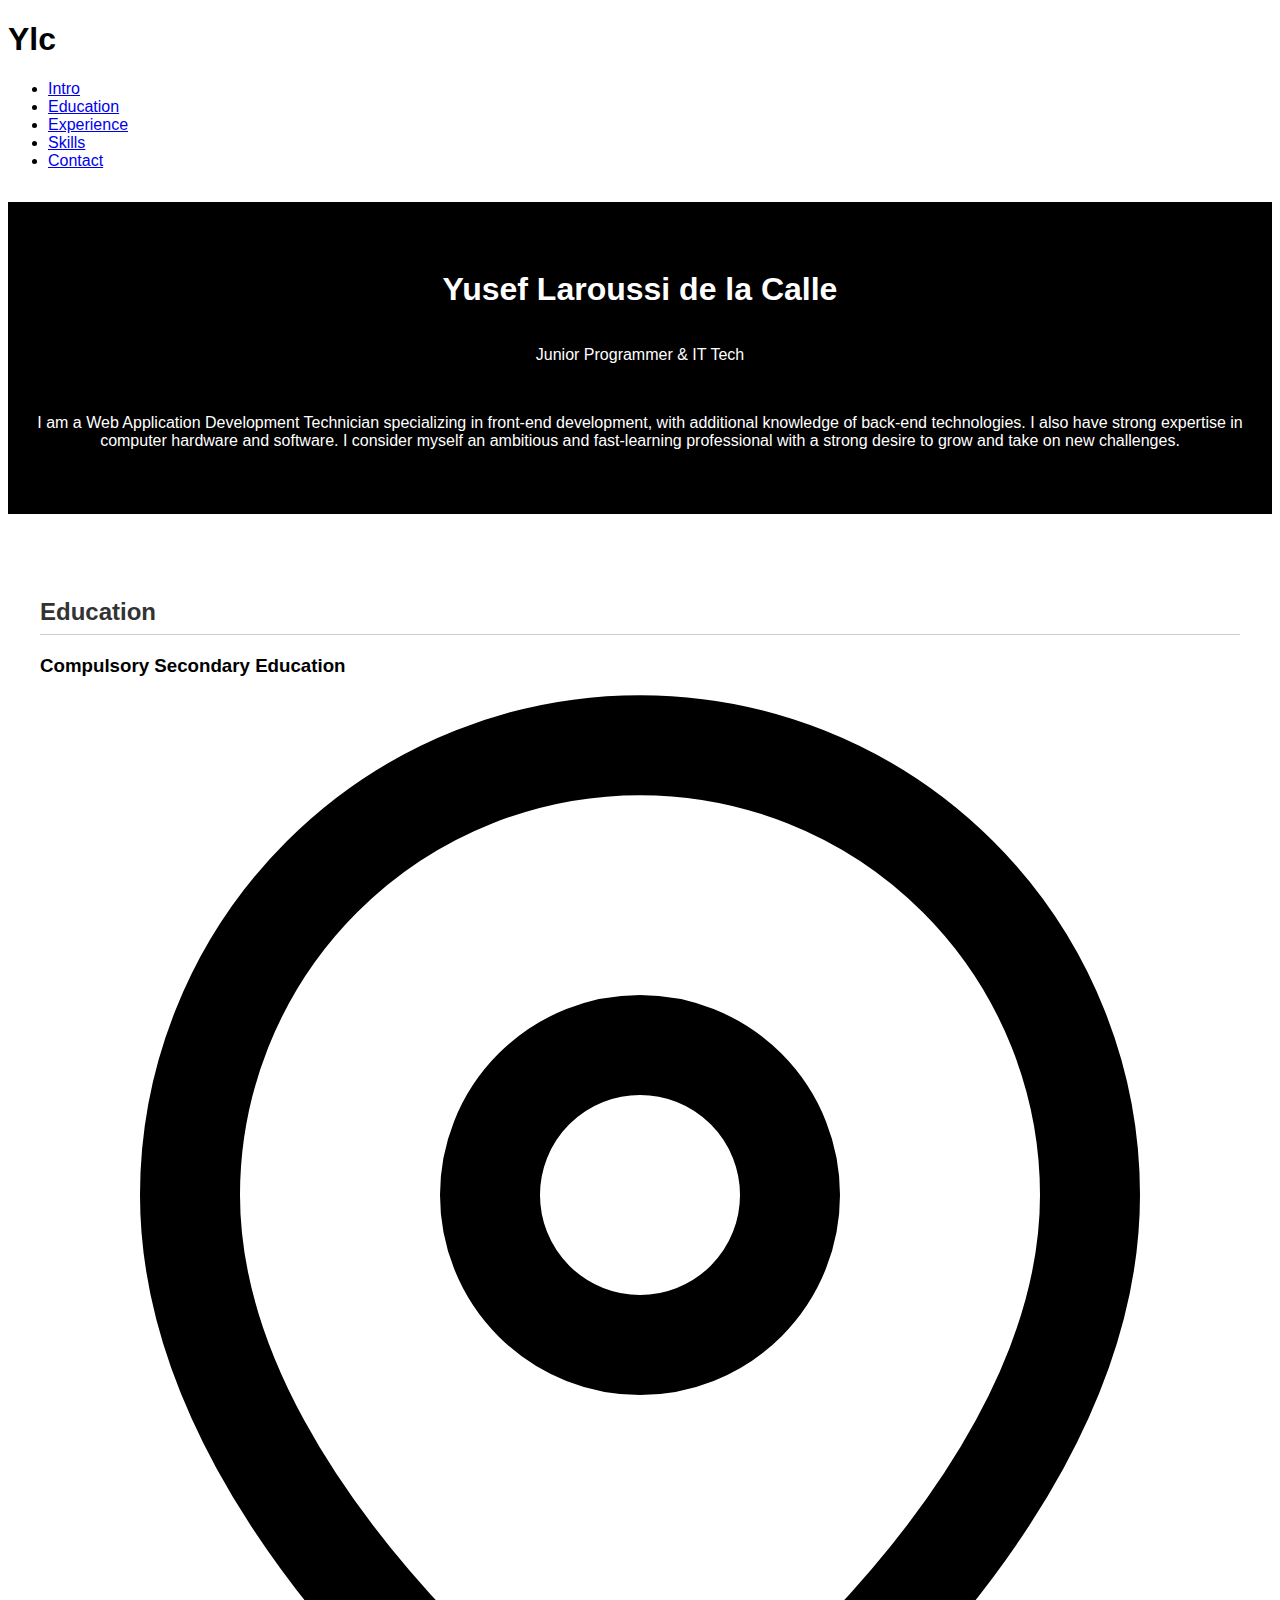
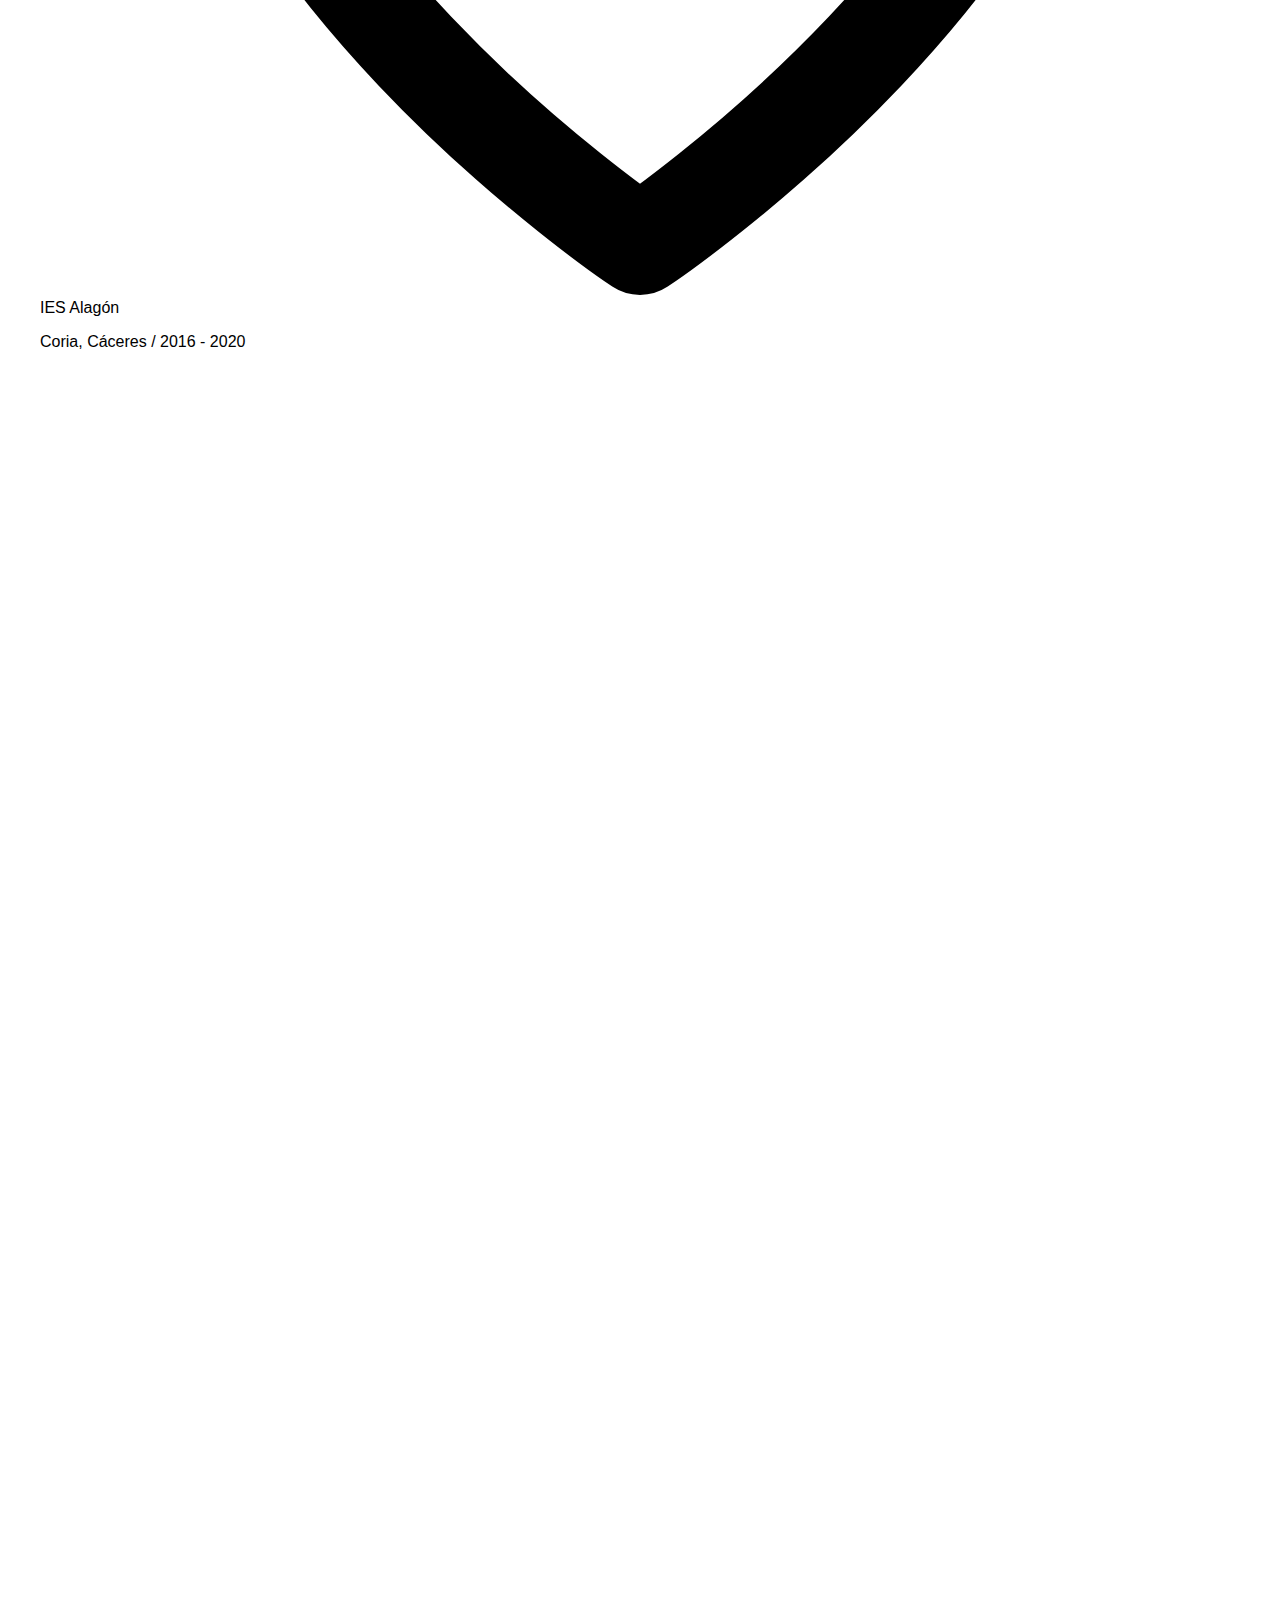
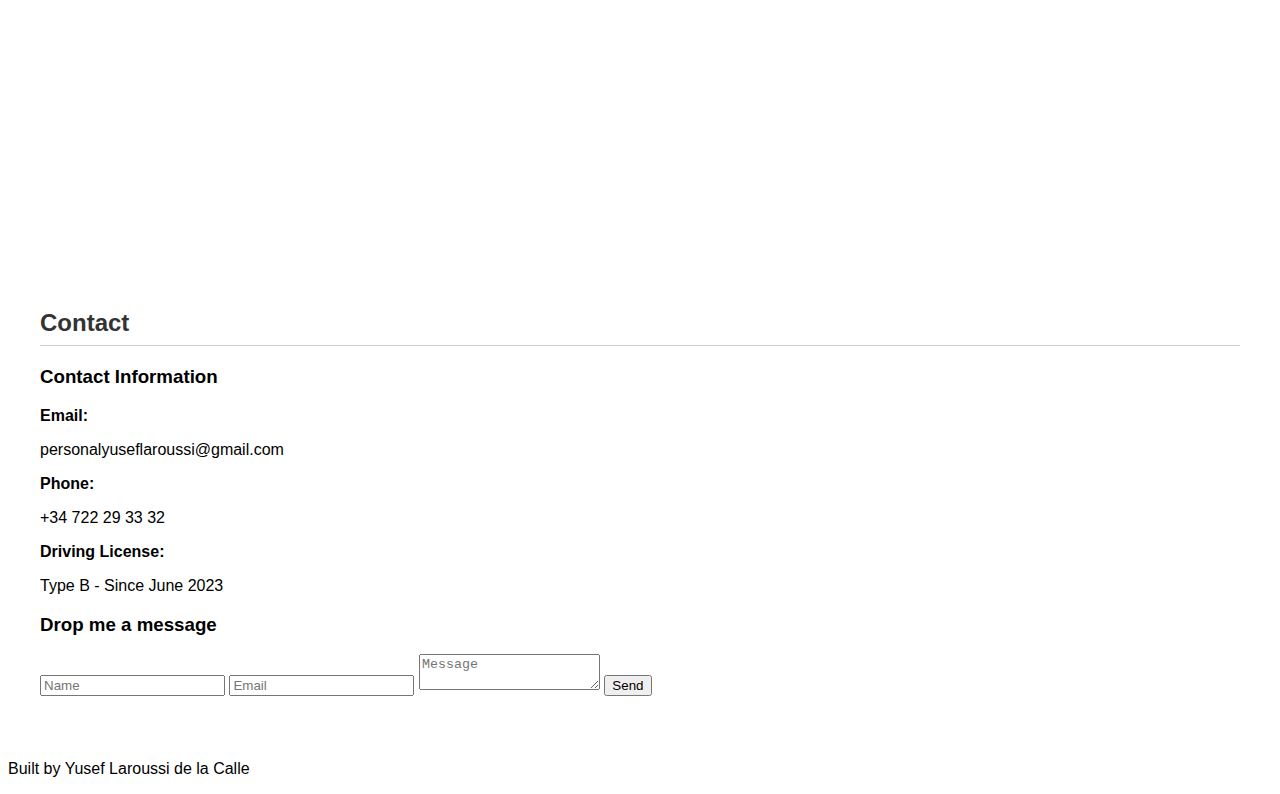
<file: index.html>
<!DOCTYPE html>
<html lang="es">

<head>
    <!-- SEO Meta Tags -->
    <meta charset="UTF-8">
    <meta name="viewport" content="width=device-width, initial-scale=1.0">
    <meta name="description" content="Portfolio de Yusef Laroussi - Desarrollador Web Junior & Técnico IT especializado en Front-End con conocimientos de Back-End y administración de sistemas.">
    <meta name="author" content="Yusef Laroussi de la Calle">
    <meta name="robots" content="index, follow">
    <meta name="language" content="es">
    <meta name="keywords" content="Desarrollador Web, Frontend, Backend, IT Técnico, Portfolio, JavaScript, HTML, CSS, Java, PHP">
    
    <!-- Open Graph - Facebook & LinkedIn -->
    <meta property="og:type" content="website">
    <meta property="og:locale" content="es_ES">
    <meta property="og:url" content="https://yuseflc.com/">
    <meta property="og:title" content="Yusef Laroussi - Desarrollador Web Junior & IT Tech">
    <meta property="og:description" content="Descubre mi portfolio. Especializado en desarrollo Front-End con conocimientos en Back-End, Linux y administración de bases de datos.">
    <meta property="og:site_name" content="Portfolio Yusef Laroussi">
    <meta property="og:image" content="https://yuseflc.com/img/logo_ylc.png">
    <meta property="og:image:width" content="512">
    <meta property="og:image:height" content="512">
    <meta property="og:image:type" content="image/png">
    
    <!-- Twitter -->
    <meta property="twitter:card" content="summary_large_image">
    <meta property="twitter:url" content="https://yuseflc.com/">
    <meta property="twitter:title" content="Yusef Laroussi - Desarrollador Web Junior & IT Tech">
    <meta property="twitter:description" content="Descubre mi portfolio. Especializado en desarrollo Front-End con conocimientos en Back-End, Linux y administración de bases de datos.">
    <meta property="twitter:image" content="https://yuseflc.com/img/logo_ylc.png">

    <!-- Discord & Theme -->
    <meta name="theme-color" content="#000000">
    <meta name="apple-mobile-web-app-capable" content="yes">
    <meta name="apple-mobile-web-app-status-bar-style" content="black-translucent">
    <meta name="apple-mobile-web-app-title" content="Ylc Portfolio">

    <!-- Favicon -->
    <link rel="icon" type="image/png" href="img/logo_ylc.png" sizes="32x32">
    <link rel="apple-touch-icon" href="img/logo_ylc.png">
    <title>Ylc - Junior Programmer & IT Tech.</title>
    <link rel="stylesheet" href="css/index.css">
    <link rel="preconnect" href="https://fonts.googleapis.com">
    <link rel="preconnect" href="https://fonts.gstatic.com" crossorigin>
    <link href="https://fonts.googleapis.com/css2?family=Inter:wght@300;400;500;600;700;800&family=JetBrains+Mono:wght@400;500;600&display=swap"
        rel="stylesheet">
</head>

<body>
    <nav class="navbar">
        <div class="navbar-contenedor">
            <h1 class="logo-nav">Ylc</h1>
            <ul class="nav-list" id="nav-list">
                <li><a href="#inicio" class="menu-item">Intro</a></li>
                <li><a href="#educacion" class="menu-item">Education</a></li>
                <li><a href="#experiencia" class="menu-item">Experience</a></li>
                <li><a href="#habilidades" class="menu-item">Skills</a></li>
                <li><a href="#contacto" class="menu-item">Contact</a></li>
            </ul>
        </div>
    </nav>

    <main>
        <section class="inicio" id="inicio" data-transition-style="in:circle:hesitate">
            <div class="inicio-contenedor">
                <div class="nombre-contenedor">
                    <h1 class="nombre">Yusef Laroussi de la Calle</h1>
                    <p class="subtitulo-seccion-inicio">Junior Programmer <span class="ampersand">&</span> IT Tech</p>
                    <div class="botones-seccion-inicio">
                        <a href="#contacto" class="btn">
                            <span class="btn-text">Contact Me</span>
                        </a>
                        <a href="assets/cvYusefLaroussidelaCalle(en).pdf" target="_blank" rel="noopener noreferrer" class="btn">
                            <span class="btn-text">View CV</span>
                        </a>
                    </div>
                </div>
                <div class="sobre-mi-inicio">
                    <p>I am a Web Application Development Technician specializing in front-end development, with
                        additional knowledge of back-end technologies. I also have strong expertise in computer hardware
                        and software. I consider myself an ambitious and fast-learning professional with a strong desire
                        to grow and take on new challenges.</p>
                </div>
            </div>
        </section>

        <section id="educacion" class="seccion fondo-gris">
            <div class="container">
                <h2 class="titulo-seccion">Education</h2>
                <div class="rejilla-educacion">
                    <div class="elemento-educacion">
                        <h3>Compulsory Secondary Education</h3>
                        <p class="institucion-educacion">
                            <svg class="icono-ubicacion" xmlns="http://www.w3.org/2000/svg" viewBox="0 0 24 24"
                                fill="none" stroke="currentColor" stroke-width="2" stroke-linecap="round"
                                stroke-linejoin="round">
                                <path d="M21 10c0 7-9 13-9 13s-9-6-9-13a9 9 0 0 1 18 0z"></path>
                                <circle cx="12" cy="10" r="3"></circle>
                            </svg>
                            IES Alagón
                        </p>
                        <p class="fecha-educacion">Coria, Cáceres / 2016 - 2020</p>
                        <div class="barra-educacion"></div>
                    </div>

                    <div class="elemento-educacion">
                        <h3>Microcomputer Systems and Networks Middle Degree</h3>
                        <p class="institucion-educacion">
                            <svg class="icono-ubicacion" xmlns="http://www.w3.org/2000/svg" viewBox="0 0 24 24"
                                fill="none" stroke="currentColor" stroke-width="2" stroke-linecap="round"
                                stroke-linejoin="round">
                                <path d="M21 10c0 7-9 13-9 13s-9-6-9-13a9 9 0 0 1 18 0z"></path>
                                <circle cx="12" cy="10" r="3"></circle>
                            </svg>
                            <a href="https://informatica.iesvalledeljerteplasencia.es/" target="_blank" rel="noopener noreferrer">IES Valle del Jerte</a>
                        </p>
                        <p class="fecha-educacion">Plasencia, Cáceres / 2021 - 2023</p>
                        <div class="barra-educacion"></div>
                    </div>

                    <div class="elemento-educacion">
                        <h3>Development of Web Applications Advanced Degree</h3>
                        <p class="institucion-educacion">
                            <svg class="icono-ubicacion" xmlns="http://www.w3.org/2000/svg" viewBox="0 0 24 24"
                                fill="none" stroke="currentColor" stroke-width="2" stroke-linecap="round"
                                stroke-linejoin="round">
                                <path d="M21 10c0 7-9 13-9 13s-9-6-9-13a9 9 0 0 1 18 0z"></path>
                                <circle cx="12" cy="10" r="3"></circle>
                            </svg>
                            <a href="https://informatica.iesvalledeljerteplasencia.es/" target="_blank" rel="noopener noreferrer">IES Valle del Jerte</a>
                        </p>
                        <p class="fecha-educacion">Plasencia, Cáceres / 2023 - Currently</p>
                        <div class="barra-educacion"></div>
                    </div>
                </div>
            </div>
        </section>

        <section id="experiencia" class="seccion">
            <div class="container">
                <h2 class="titulo-seccion">Experience</h2>
                <div class="rejilla-experiencia">
                    <div class="elemento-experiencia">
                        <h3>IT Technician Assistant</h3>
                        <p class="empresa-experiencia">
                            <svg class="icono-ubicacion" xmlns="http://www.w3.org/2000/svg" viewBox="0 0 24 24"
                                fill="none" stroke="currentColor" stroke-width="2" stroke-linecap="round"
                                stroke-linejoin="round">
                                <path d="M21 10c0 7-9 13-9 13s-9-6-9-13a9 9 0 0 1 18 0z"></path>
                                <circle cx="12" cy="10" r="3"></circle>
                            </svg>
                            IES Alagón
                        </p>
                        <p class="fecha-experiencia">March - April 2024</p>
                        <ul class="lista-experiencia">
                            <li>Computer Hardware — Repair, troubleshooting, and preventive maintenance.</li>
                            <li>Operating Systems — Installation, configuration, and optimization.</li>
                            <li>Linux Administration — Software configuration, system management, and performance
                                monitoring.</li>
                        </ul>
                    </div>

                    <div class="elemento-experiencia">
                        <h3>Digital Media & Social Media Manager</h3>
                        <p class="empresa-experiencia">
                            <svg class="icono-ubicacion" xmlns="http://www.w3.org/2000/svg" viewBox="0 0 24 24"
                                fill="none" stroke="currentColor" stroke-width="2" stroke-linecap="round"
                                stroke-linejoin="round">
                                <path d="M21 10c0 7-9 13-9 13s-9-6-9-13a9 9 0 0 1 18 0z"></path>
                                <circle cx="12" cy="10" r="3"></circle>
                            </svg>
                            Zanzi Homes
                        </p>
                        <p class="fecha-experiencia">April - May 2024</p>
                        <ul class="lista-experiencia">
                            <li>Social Media Manager — Skilled in updating and editing content across platforms.</li>
                            <li>HTML Development — Creation and customization of email signatures.</li>
                            <li>Content Creation — Photo editing and original content design.</li>
                        </ul>
                    </div>

                    <div class="elemento-experiencia">
                        <h3>Database & IT Administrator</h3>
                        <p class="empresa-experiencia">
                            <svg class="icono-ubicacion" xmlns="http://www.w3.org/2000/svg" viewBox="0 0 24 24"
                                fill="none" stroke="currentColor" stroke-width="2" stroke-linecap="round"
                                stroke-linejoin="round">
                                <path d="M21 10c0 7-9 13-9 13s-9-6-9-13a9 9 0 0 1 18 0z"></path>
                                <circle cx="12" cy="10" r="3"></circle>
                            </svg>
                            Layer Electronics
                        </p>
                        <p class="fecha-experiencia">May - June 2025</p>
                        <ul class="lista-experiencia">
                            <li>Database Management — Business database administration using FileMaker.</li>
                            <li>Interface Design — Creation of user-friendly layouts in FileMaker.</li>
                            <li>Process Optimization — Database enhancement through custom scripting.</li>
                        </ul>
                    </div>
                </div>
            </div>
        </section>

        <section id="habilidades" class="seccion">
            <div class="container">
                <h2 class="titulo-seccion">Skills</h2>
                <div class="rejilla-habilidades">
                    <div class="tarjeta-habilidad">
                        <h3>Front-End & Markup Languages</h3>
                        <ul class="lista-skills">
                            <li>HTML</li>
                            <li>CSS</li>
                            <li>JavaScript</li>
                            <li>Bootstrap</li>
                            <li>XML</li>
                        </ul>
                    </div>

                    <div class="tarjeta-habilidad">
                        <h3>Back-End</h3>
                        <ul class="lista-skills">
                            <li>Java</li>
                            <li>PHP</li>
                            <li>Node.js</li>
                        </ul>
                    </div>

                    <div class="tarjeta-habilidad">
                        <h3>Tools & IDEs</h3>
                        <ul class="lista-skills">
                            <li>VsCode</li>
                            <li>Npm</li>
                            <li>NetBeans</li>
                            <li>VirtualBox</li>
                            <li>Git & GitHub</li>
                        </ul>
                    </div>

                    <div class="tarjeta-habilidad">
                        <h3>Databases</h3>
                        <ul class="lista-skills">
                            <li>MySQL</li>
                            <li>FileMaker</li>
                        </ul>
                    </div>

                    <div class="tarjeta-habilidad">
                        <h3>DevOps</h3>
                        <ul class="lista-skills">
                            <li>Linux Bash</li>
                            <li>PowerShell</li>
                            
                        </ul>
                    </div>

                    <div class="tarjeta-habilidad">
                        <h3>Languages</h3>
                        <ul class="lista-skills">
                            <li>Spanish - Native</li>
                            <li>English - Advanced</li>
                        </ul>
                    </div>
                </div>
            </div>
        </section>

        <section id="contacto" class="seccion">
            <div class="container">
                <h2 class="titulo-seccion">Contact</h2>
                <div class="rejilla-contacto">
                    <div class="info-contacto">
                        <h3>Contact Information</h3>
                        <div class="item-contacto">
                            <strong>Email:</strong>
                            <p>personalyuseflaroussi@gmail.com</p>
                        </div>
                        <div class="item-contacto">
                            <strong>Phone:</strong>
                            <p>+34 722 29 33 32</p>
                        </div>
                        <div class="item-contacto">
                            <strong>Driving License:</strong>
                            <p>Type B - Since June 2023</p>
                        </div>
                    </div>

                    <div class="formulario-contacto">
                        <h3>Drop me a message</h3>
                        <form>
                            <input type="text" placeholder="Name" class="entrada-formulario">
                            <input type="email" placeholder="Email" class="entrada-formulario">
                            <textarea placeholder="Message" class="area-texto-formulario"></textarea>
                            <button type="submit" class="btn">
                                <span class="btn-text">Send</span>
                            </button>
                        </form>
                    </div>
                </div>
            </div>
        </section>
    </main>

    <footer class="pie-pagina">
        <div class="container">
            <p>Built by Yusef Laroussi de la Calle</p>
        </div>
    </footer>

    <script src="js/index.js"></script>
</body>

</html>
</file>
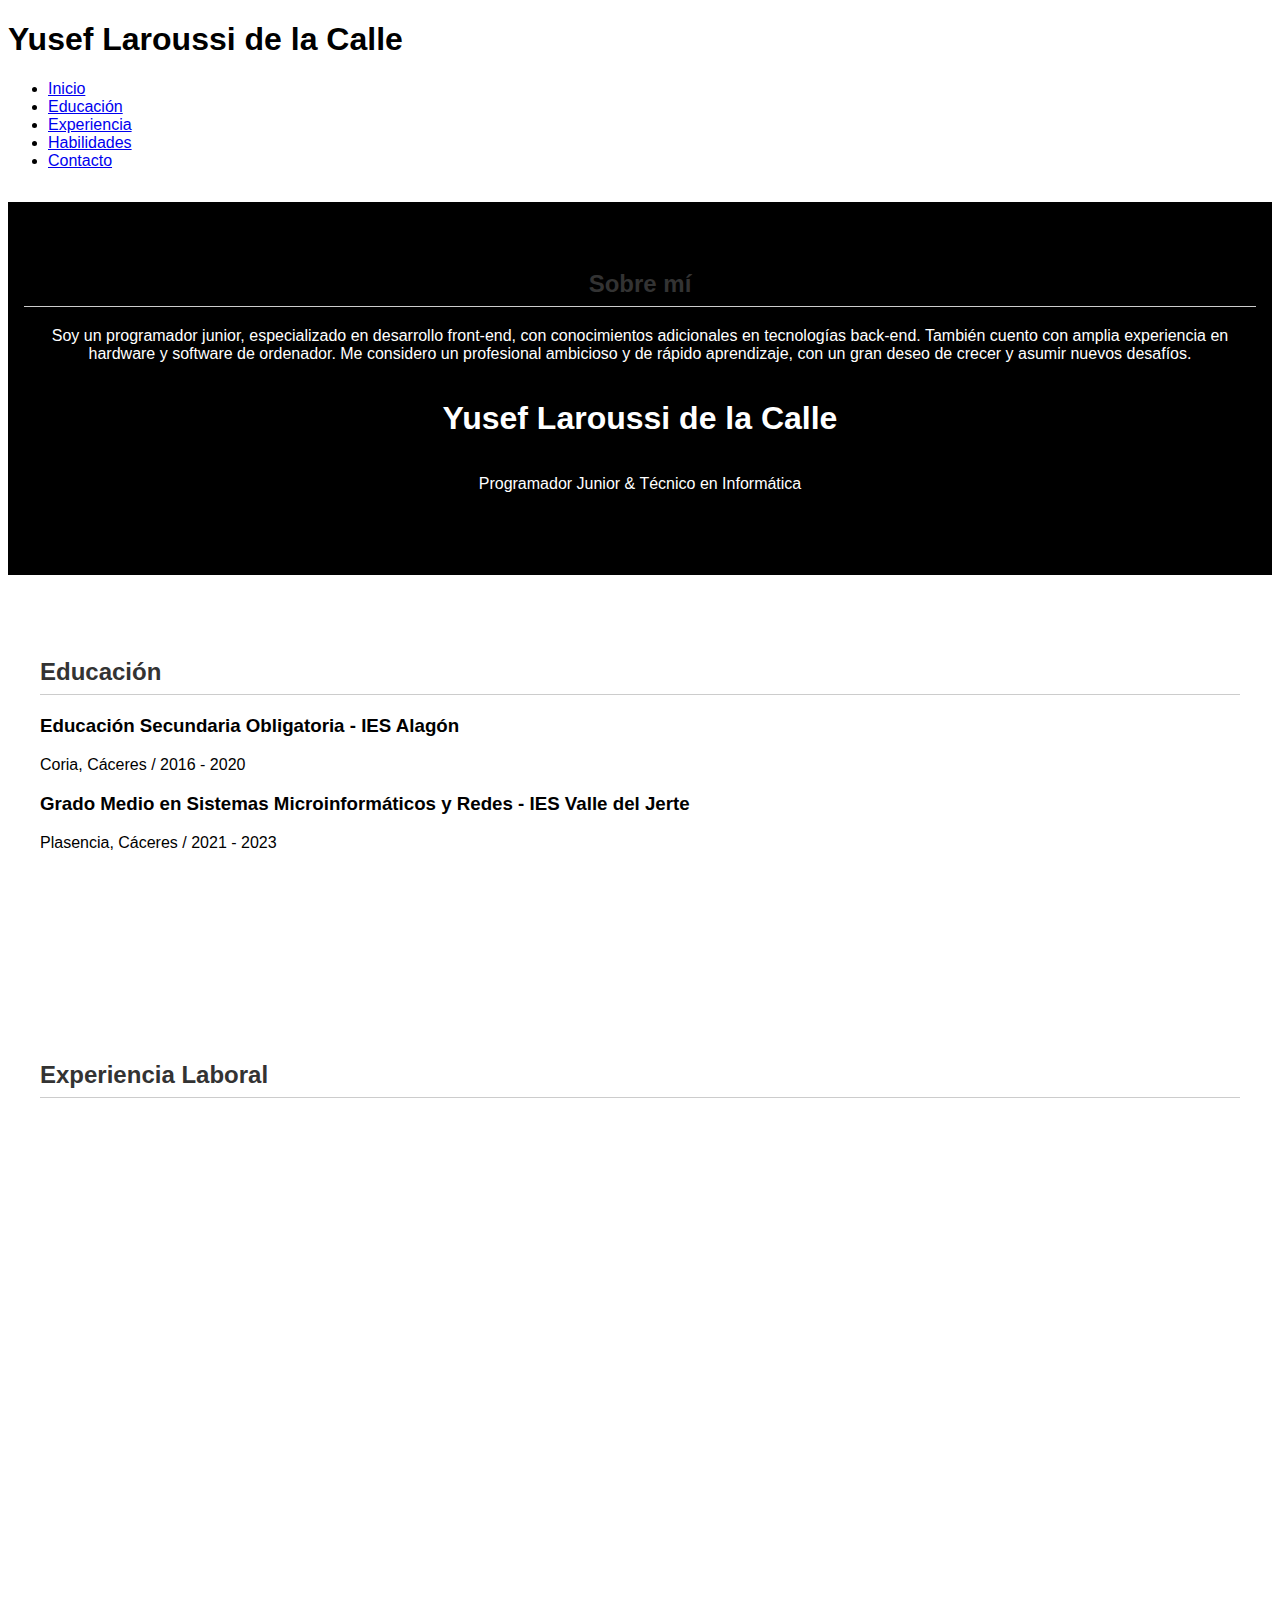
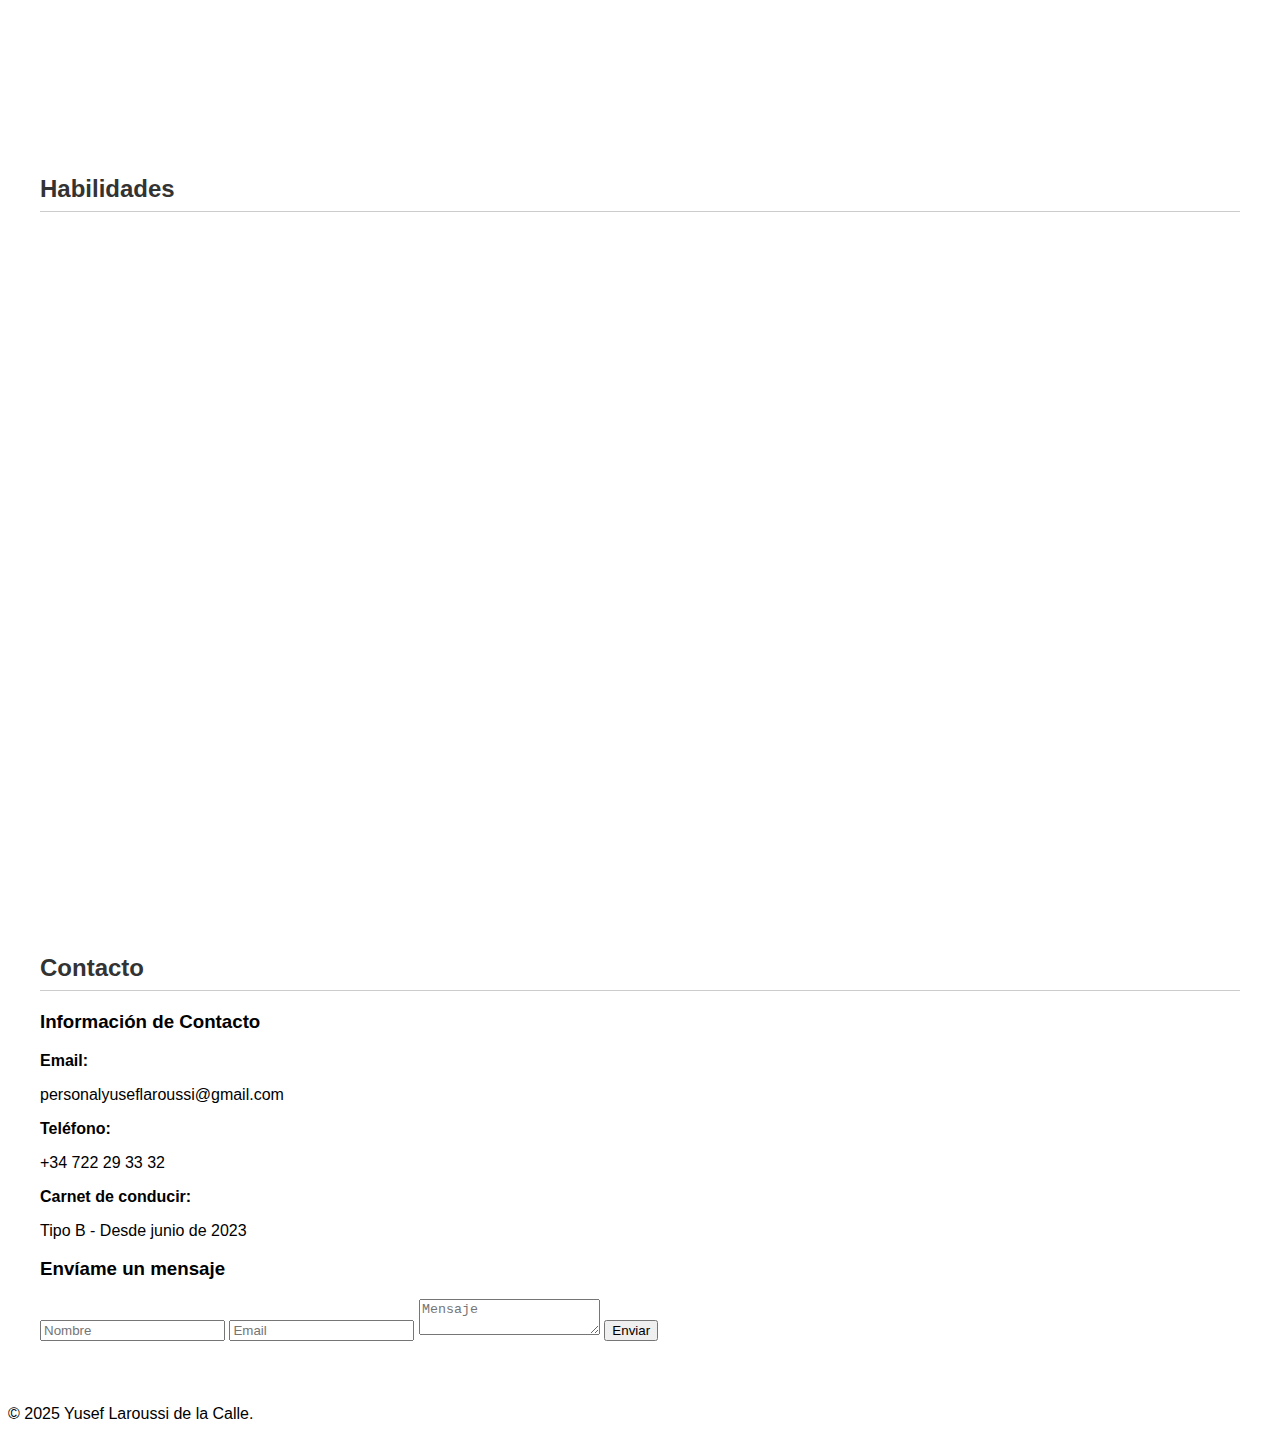
<file: html/index.html>
<!DOCTYPE html>
<html lang="es">

<head>
    <meta charset="UTF-8">
    <meta name="viewport" content="width=device-width, initial-scale=1.0">
    <title>Yusef Laroussi de la Calle - Portfolio</title>
    <link rel="stylesheet" href="../css/index.css">
    <link rel="preconnect" href="https://fonts.googleapis.com">
    <link rel="preconnect" href="https://fonts.gstatic.com" crossorigin>
    <link href="https://fonts.googleapis.com/css2?family=Alan+Sans:wght@300..900&display=swap" rel="stylesheet">
</head>

<body>
    <nav class="navbar">
        <h1 class="logo-nav">Yusef Laroussi de la Calle</h1>
        <ul class="nav-list" id="nav-list">
            <li><a href="#inicio" class="menu-item">Inicio</a></li>
            <li><a href="#educacion" class="menu-item">Educación</a></li>
            <li><a href="#experiencia" class="menu-item">Experiencia</a></li>
            <li><a href="#habilidades" class="menu-item">Habilidades</a></li>
            <li><a href="#contacto" class="menu-item">Contacto</a></li>
        </ul>
    </nav>

    <main>
        <section class="inicio" id="inicio" data-transition-style="in:circle:hesitate">
            <div class="inicio-contenedor">
                <div class="sobre-mi-inicio">
                    <h2>Sobre mí</h2>
                    <p>Soy un programador junior, especializado en desarrollo front-end, con conocimientos adicionales
                        en tecnologías back-end.
                        También cuento con amplia experiencia en hardware y software de ordenador. Me considero un
                        profesional ambicioso y de rápido aprendizaje, con un gran deseo de crecer y asumir nuevos desafíos.</p>
                </div>
                <div class="nombre-contenedor">
                    <h1 class="nombre">Yusef Laroussi de la Calle</h1>
                    <p class="subtitulo-seccion-inicio">Programador Junior & Técnico en Informática</p>
                    <div class="botones-seccion-inicio">
                        <a href="#contacto" class="btn">Contáctame</a>
                        <a href="#experiencia" class="btn">Ver experiencia</a>
                    </div>
                </div>
            </div>
        </section>

        <section id="educacion" class="seccion fondo-gris">
            <div class="container">
                <h2 class="titulo-seccion">Educación</h2>
                <div class="rejilla-educacion">
                    <div class="elemento-educacion">
                        <h3>Educación Secundaria Obligatoria - IES Alagón</h3>
                        <p class="fecha-educacion">Coria, Cáceres / 2016 - 2020</p>
                        <div class="barra-educacion"></div>
                    </div>

                    <div class="elemento-educacion">
                        <h3>Grado Medio en Sistemas Microinformáticos y Redes - IES Valle del Jerte</h3>
                        <p class="fecha-educacion">Plasencia, Cáceres / 2021 - 2023</p>
                        <div class="barra-educacion"></div>
                    </div>

                    <div class="elemento-educacion">
                        <h3>Grado Superior en Desarrollo de Aplicaciones Web - IES Valle del Jerte</h3>
                        <p class="fecha-educacion">Plasencia, Cáceres / 2023 - 2026</p>
                        <div class="barra-educacion"></div>
                    </div>
                </div>
            </div>
        </section>

        <section id="experiencia" class="seccion">
            <div class="container">
                <h2 class="titulo-seccion">Experiencia Laboral</h2>
                <div class="rejilla-experiencia">
                    <div class="elemento-experiencia">
                        <h3>Asistente Técnico Informático</h3>
                        <p class="empresa-experiencia">IES Alagón</p>
                        <p class="fecha-experiencia">Marzo - Abril 2024</p>
                        <ul class="lista-experiencia">
                            <li>Reparación y mantenimiento de hardware de ordenadores.</li>
                            <li>Instalación y configuración de sistemas operativos.</li>
                            <li>Configuración y administración de software en Linux tanto mediante CLI como entorno
                                grafico.</li>
                        </ul>
                    </div>

                    <div class="elemento-experiencia">
                        <h3>Gerente de Medios Digitales y Redes Sociales</h3>
                        <p class="empresa-experiencia">Zanzi Homes</p>
                        <p class="fecha-experiencia">Abril - Mayo 2024</p>
                        <ul class="lista-experiencia">
                            <li>Administrador de Redes Sociales, actualizando y editando contenido.</li>
                            <li>Programación en HTML para firmas de correo electrónico.</li>
                            <li>Edición de fotos y creación de contenido.</li>
                        </ul>
                    </div>

                    <div class="elemento-experiencia">
                        <h3>Administrador de bases de datos</h3>
                        <p class="empresa-experiencia">Layer Electronics</p>
                        <p class="fecha-experiencia">Mayo - Junio 2025</p>
                        <ul class="lista-experiencia">
                            <li>Gestión de la base de datos empresarial, utilizando Filemaker.</li>
                            <li>Diseño de interfaces mediante Filemaker.</li>
                            <li>Optimización mediante scripts de la base de datos.</li>
                        </ul>
                    </div>
                </div>
            </div>
        </section>

        <section id="habilidades" class="seccion">
            <div class="container">
                <h2 class="titulo-seccion">Habilidades</h2>
                <div class="rejilla-habilidades">
                    <div class="tarjeta-habilidad">
                        <h3>Front-End & Markup Languages</h3>
                        <ul class="lista-skills">
                            <li>HTML</li>
                            <li>CSS</li>
                            <li>JavaScript</li>
                            <li>XML</li>
                            <li>MarkDown</li>
                        </ul>
                    </div>

                    <div class="tarjeta-habilidad">
                        <h3>Back-End</h3>
                        <ul class="lista-skills">
                            <li>Java</li>
                            <li>PHP</li>
                        </ul>
                    </div>

                    <div class="tarjeta-habilidad">
                        <h3>Bases de Datos</h3>
                        <ul class="lista-skills">
                            <li>MySQL</li>
                        </ul>
                    </div>

                    <div class="tarjeta-habilidad">
                        <h3>Gestión de la Información</h3>
                        <ul class="lista-skills">
                            <li>GitHub</li>
                            <li>Git</li>
                        </ul>
                    </div>

                    <div class="tarjeta-habilidad">
                        <h3>Otros Conocimientos</h3>
                        <ul class="lista-skills">
                            <li>Google Workspace</li>
                            <li>Linux Command Line</li>
                        </ul>
                    </div>

                    <div class="tarjeta-habilidad">
                        <h3>Idiomas</h3>
                        <ul class="lista-skills">
                            <li>Español - Nativo</li>
                            <li>Inglés - B2 EOI</li>
                        </ul>
                    </div>
                </div>
            </div>
        </section>

        <section id="contacto" class="seccion">
            <div class="container">
                <h2 class="titulo-seccion">Contacto</h2>
                <div class="rejilla-contacto">
                    <div class="info-contacto">
                        <h3>Información de Contacto</h3>
                        <div class="item-contacto">
                            <strong>Email:</strong>
                            <p>personalyuseflaroussi@gmail.com</p>
                        </div>
                        <div class="item-contacto">
                            <strong>Teléfono:</strong>
                            <p>+34 722 29 33 32</p>
                        </div>
                        <div class="item-contacto">
                            <strong>Carnet de conducir:</strong>
                            <p>Tipo B - Desde junio de 2023</p>
                        </div>
                    </div>

                    <div class="formulario-contacto">
                        <h3>Envíame un mensaje</h3>
                        <form>
                            <input type="text" placeholder="Nombre" class="entrada-formulario">
                            <input type="email" placeholder="Email" class="entrada-formulario">
                            <textarea placeholder="Mensaje" class="area-texto-formulario"></textarea>
                            <button class="btn" type="submit" class="boton boton-primario">Enviar</button>
                        </form>
                    </div>
                </div>
            </div>
        </section>
    </main>

    <footer class="pie-pagina">
        <div class="container">
            <p>&copy; 2025 Yusef Laroussi de la Calle.</p>
        </div>
    </footer>

    <script src="../js/index.js"></script>
</body>

</html>
</file>
<file: css/index.css>
body {
    background-color: #fff;
    color: #000;
    font-family: 'Arial', sans-serif;
}

#inicio {
    background-color: #000;
    color: #fff;
    text-align: center;
    padding: 3rem 1rem;
}

section {
    padding: 2rem;
    margin: 2rem 0;
}

h2 {
    color: #333;
    border-bottom: 1px solid #ccc;
    padding-bottom: 0.5rem;
}
</file>
